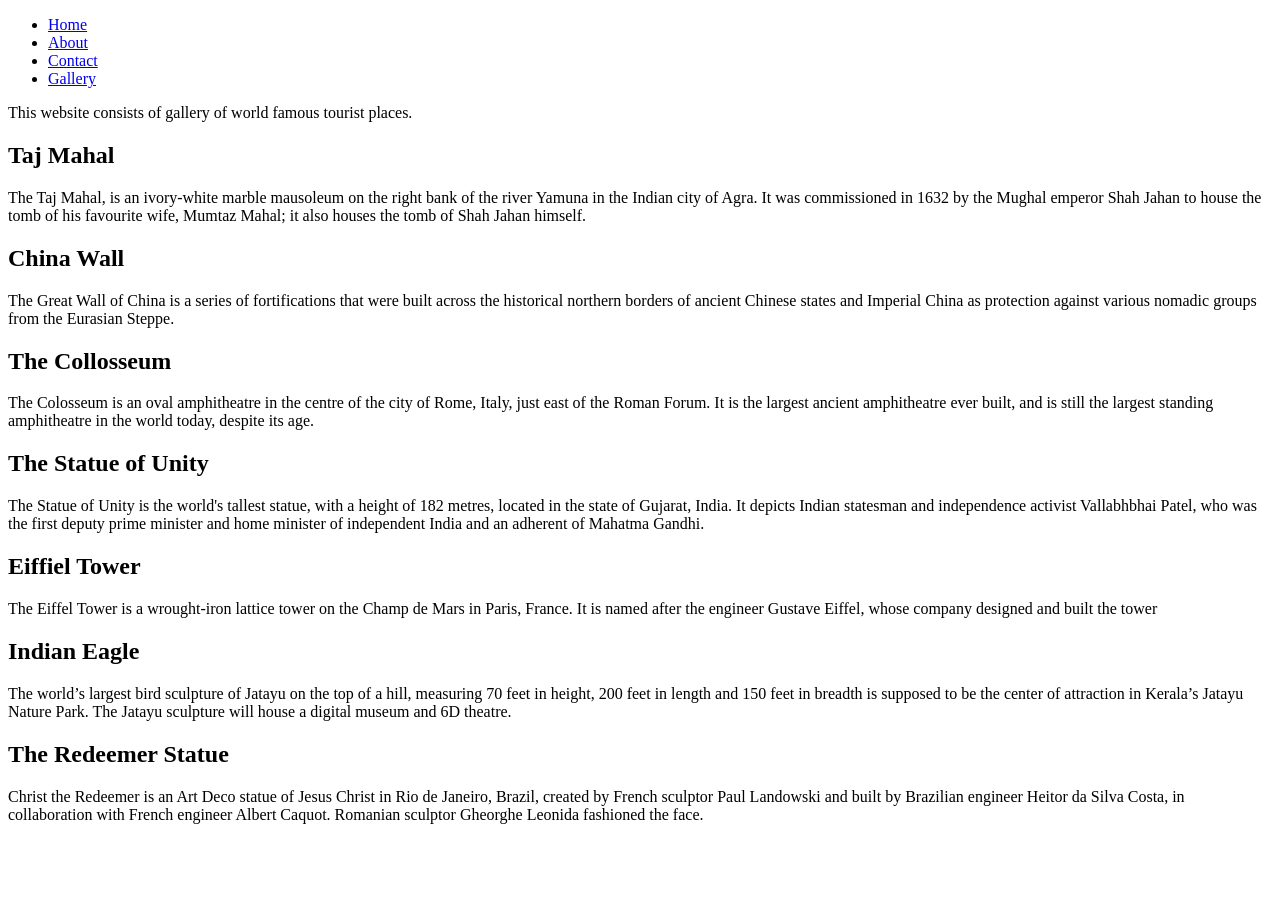
<file: project.html>
<!DOCTYPE html>
<html>
    <head>
        <meta charset="UTF-8">
        <meta name="keywords" content="Gallery">
        <meta name="description" content="Photos of Gallery">
        <meta name="author" content="Uma Sowmya">
        <meta name="viewport" content="width=device-width, initial-scale=1.0">
        <title>My photo Gallery</title>
        <link rel="stylesheet" href="style.css">



    </head>


    <body>
        <ul>
            <li><a class="active" href="project.html">Home</a></li>
            <li><a href="about.html">About</a></li>
            <li><a href="contact.html">Contact</a></li>
            <li><a href="myGallery.html">Gallery</a></li>
          </ul>

    

    <p>This website consists of gallery of world famous tourist places.</p>

    <h2>Taj Mahal</h2>

    <p>The Taj Mahal, is an ivory-white marble mausoleum on the right bank of the river Yamuna in the 
        Indian city of Agra. It was commissioned in 1632 by the Mughal emperor Shah Jahan to house the tomb 
        of his favourite wife, Mumtaz Mahal; it also houses the tomb of Shah Jahan himself. </p>

    <h2>China Wall</h2>

    <p>The Great Wall of China is a series of fortifications that were built across the historical 
        northern borders of ancient Chinese states and Imperial China as protection against various nomadic
         groups from the Eurasian Steppe.</p>


    <h2>The Collosseum</h2>
    
    <p>The Colosseum is an oval amphitheatre in the centre of the city of Rome, Italy, just east of the Roman Forum. 
        It is the largest ancient amphitheatre ever built, and is still the largest standing amphitheatre in 
        the world today, despite its age.</p>
     

    <h2>The Statue of Unity</h2>
    <p>The Statue of Unity is the world's tallest statue, with a height of 182 metres, located in the state of 
        Gujarat, India. It depicts Indian statesman and independence activist Vallabhbhai Patel,
         who was the first deputy prime minister and home minister of independent India and an 
         adherent of Mahatma Gandhi.</p>



    <h2>Eiffiel Tower</h2>
    <p>The Eiffel Tower is a wrought-iron lattice tower on the Champ de Mars in Paris, France. 
        It is named after the engineer Gustave Eiffel, whose company designed and built the tower</p>


    <h2>Indian Eagle</h2>
    <p>The world’s largest bird sculpture of Jatayu on the top of a hill, measuring 70 feet in height,
         200 feet in length and 150 feet in breadth is supposed to be the center of attraction in Kerala’s 
         Jatayu Nature Park.
         The Jatayu sculpture will house a digital museum and 6D theatre.</p>


    <h2>The Redeemer Statue</h2>
    <p>Christ the Redeemer is an Art Deco statue of Jesus Christ in Rio de Janeiro, Brazil, created by 
        French sculptor Paul Landowski and built by Brazilian engineer Heitor da Silva Costa, 
        in collaboration with French engineer Albert Caquot. Romanian sculptor Gheorghe Leonida fashioned the face.</p>

    <h2></h2>

    </body>
</html>
</file>
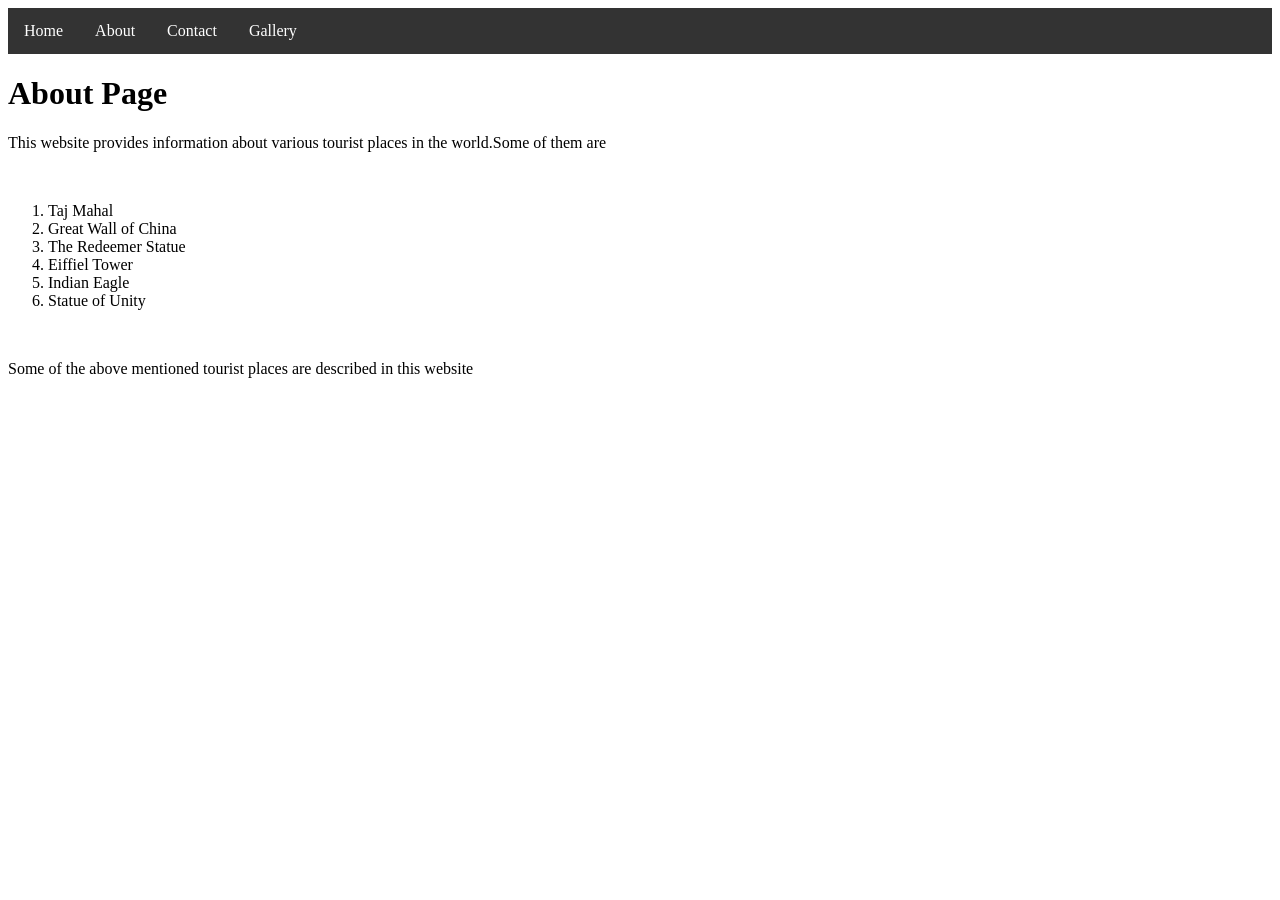
<file: project/about.html>
<!DOCTYPE html>
<html>
    <head>
        <title> About page</title>
        <link rel="stylesheet" href="style.css">

    </head>

    <body>
        <ul>
            <li><a href="project.html">Home</a></li>
            <li><a class="active"  href="about.html">About</a></li>
            <li><a href="contact.html">Contact</a></li>
            <li><a href="myGallery.html">Gallery</a></li>
          </ul>



        <h1>About Page</h1>
        <p>This website provides information about various tourist places in the world.Some of them are  </p>
            <br>
            
            <ol >
                <li>Taj Mahal</li><br>
                <li>Great Wall of China</li><br>
                <li>The Redeemer Statue</li><br>
                <li>Eiffiel Tower</li><br>
                <li>Indian Eagle</li><br>
                <li>Statue of Unity</li><br>
            </ol>
            <br>
           
        
        <p>Some of the above mentioned tourist places are described in this website</p>
        
        
        
    </body>


</html>
</file>
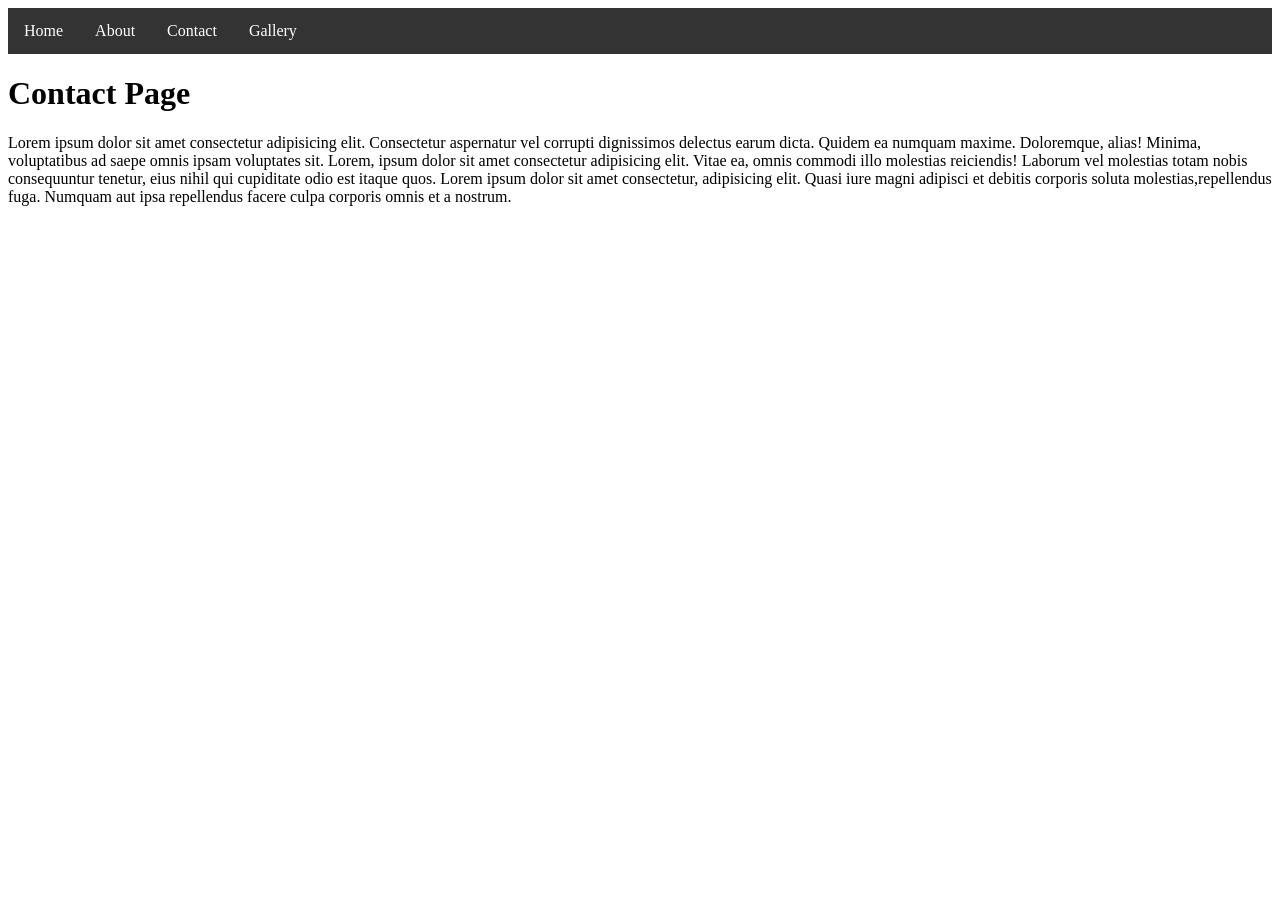
<file: project/contact.html>
<!DOCTYPE html>
<html>
    <head>
        <title> Contact page</title>
        <link rel="stylesheet" href="style.css">

    </head>

    <body>
        <ul>
            <li><a href="project.html">Home</a></li>
            <li><a href="about.html">About</a></li>
            <li><a class="active"  href="contact.html">Contact</a></li>
            <li><a href="myGallery.html">Gallery</a></li>
          </ul>



        <h1>Contact Page</h1>
        <p> Lorem ipsum dolor sit amet consectetur adipisicing elit. Consectetur aspernatur vel corrupti
            dignissimos delectus earum dicta. Quidem ea numquam maxime. Doloremque, alias! Minima,
            voluptatibus ad saepe omnis ipsam voluptates sit.
            Lorem, ipsum dolor sit amet consectetur adipisicing elit. Vitae ea, omnis commodi illo molestias reiciendis! 
            Laborum vel molestias totam nobis consequuntur tenetur, eius nihil qui cupiditate odio est itaque quos.
            Lorem ipsum dolor sit amet consectetur, adipisicing elit. Quasi iure magni adipisci et debitis corporis soluta 
            molestias,repellendus fuga. Numquam aut ipsa repellendus facere culpa corporis omnis et a nostrum.</p>
    </body>















</html>
</file>
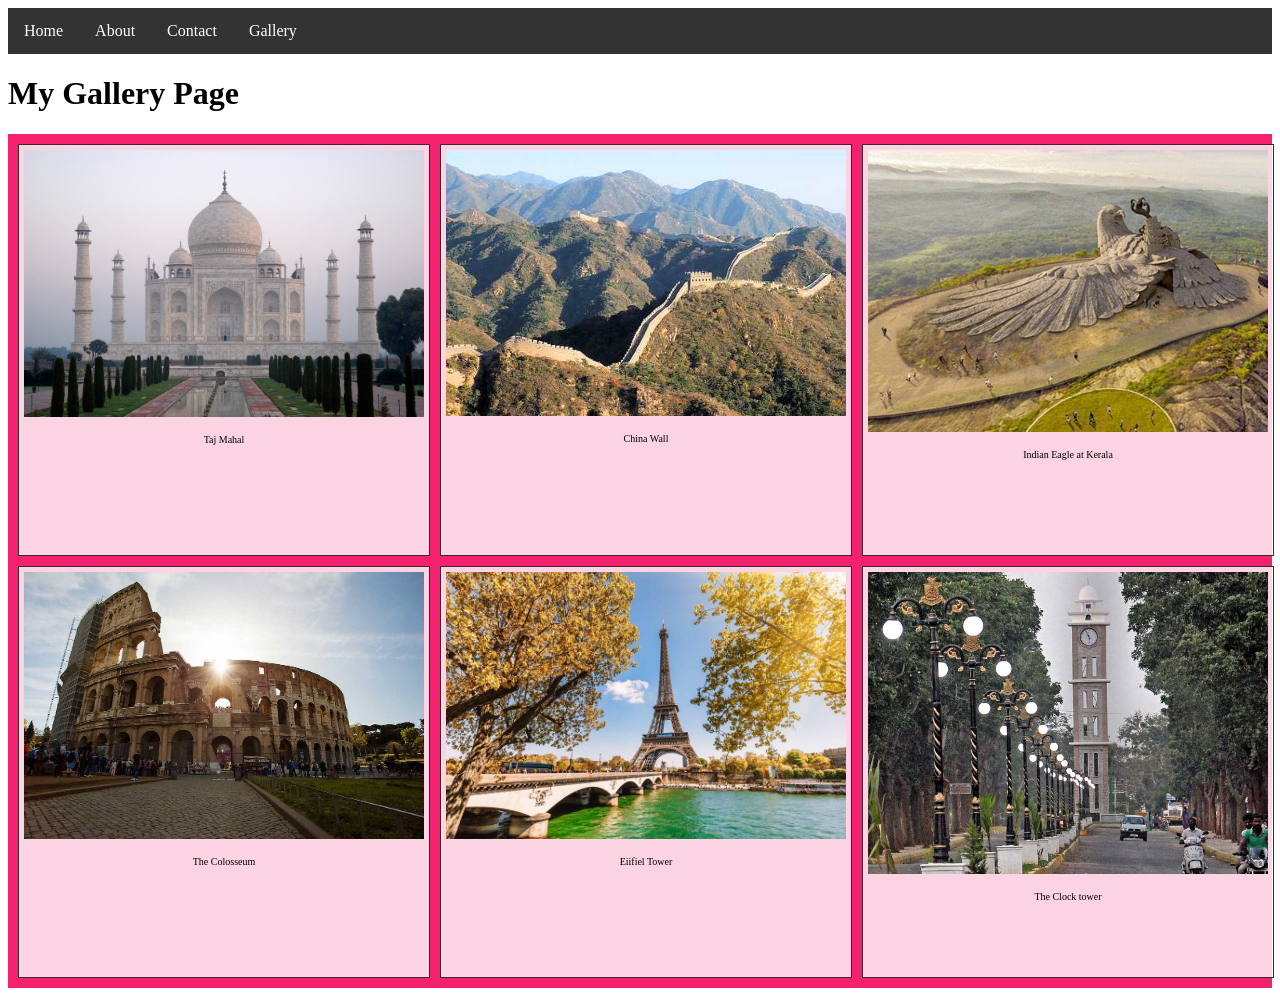
<file: project/myGallery.html>
<!DOCTYPE html>
<html>
    <head>
        <title> Gallery page</title>
    </head>

    <body>
        <ul>
            <li><a href="project.html">Home</a></li>
            <li><a class="active" href="about.html">About</a></li>
            <li><a href="contact.html">Contact</a></li>
            <li><a href="myGallery.html">Gallery</a></li>
            <link rel="stylesheet" href="style.css">
        </ul>
    
    
        <h1>My Gallery Page</h1>
    
    
    
    
        <div class="grid-container">
            <div class="gallery" id="grid-item">
                <a target="_blank" href="taj_mahal.jpg">
                    <img src="taj_mahal.jpg" alt="Cinque Terre" width="800" height="600">
                </a>
                <div class="desc">Taj Mahal</div>
            </div>
    
    
            <div class="gallery" id="grid-item">
                <a target="_blank" href="china_wall.jpg">
                    <img src="china_wall.jpg" alt="Forest" width="800" height="600">
                </a>
                <div class="desc">China Wall</div>
            </div>
    
            
            <div class="gallery" id="grid-item">
                <a target="_blank" href="indian_eagle.jpg">
                    <img src="indian_eagle.jpg" alt="Northern Lights" width="800" height="600">
                </a>
                <div class="desc">Indian Eagle at Kerala</div>
            </div>
        
    
            <div class="gallery" id="grid-item">
                <a target="_blank" href="Redeemer_Statue.jpg">
                    <img src="Redeemer_Statue.jpg" alt="Mountains" width="800" height="600">
                </a>
                <div class="desc">Christ-The Redeemer Statue</div>
            </div>
    
        
            <div class="gallery" id="grid-item">
                <a target="_blank" href="colosseum.jpg">
                    <img src="colosseum.jpg" alt="Mountains" width="800" height="600">
                </a>
                <div class="desc">The Colosseum</div>
            </div>


            <div class="gallery" id="grid-item">
                <a target="_blank" href="Eiffiel_Tower.jpg">
                    <img src="Eiffiel_Tower.jpg" alt="Mountains" width="800" height="600">
                </a>
                <div class="desc">Eiifiel Tower</div>
            </div>


            <div class="gallery" id="grid-item">
                <a target="_blank" href="clock_tower.jpg">
                    <img src="clock_tower.jpg" alt="Mountains" width="800" height="600">
                </a>
                <div class="desc">The Clock tower</div>
            </div>
        
            
            <div class="gallery" id="grid-item">
                <a target="_blank" href="Statue-of-Unity-in-Gujarat.jpg">
                    <img src="Statue-of-Unity-in-Gujarat.jpg" alt="Mountains" width="800" height="600">
                </a>
                <div class="desc">Statue of Unity in Gujarat</div>
            </div>



    
        </div>
    
    
    
    </body>


</html>
</file>
<file: style.css>
@import url(//fonts.googleapis.com/css?family=Montserrat:300,400,500);
.contact3 {
  font-family: "Montserrat", sans-serif;
  color: #8d97ad;
  font-weight: 300;
}
.a:active,
.a:target {
  color: $white;
  background-color: $darkOrange;
  border-color: $darkOrange;
}
.contact3 h1,
.contact3 h2,
.contact3 h3,
.contact3 h4,
.contact3 h5,
.contact3 h6 {
  color: #3e4555;
}

.contact3 .font-weight-medium {
  font-weight: 500;
}

.contact3 .card-shadow {
  -webkit-box-shadow: 0px 0px 30px rgba(115, 128, 157, 0.1);
  box-shadow: 0px 0px 30px rgba(115, 128, 157, 0.1);
}

.contact3 .btn-danger-gradiant {
  background: #ff4d7e;
  background: -webkit-linear-gradient(legacy-direction(to right), #ff4d7e 0%, #ff6a5b 100%);
  background: -webkit-gradient(linear, left top, right top, from(#ff4d7e), to(#ff6a5b));
  background: -webkit-linear-gradient(left, #ff4d7e 0%, #ff6a5b 100%);
  background: -o-linear-gradient(left, #ff4d7e 0%, #ff6a5b 100%);
  background: linear-gradient(to right, #ff4d7e 0%, #ff6a5b 100%);
}

.contact3 .btn-danger-gradiant:hover {
  background: #ff6a5b;
  background: -webkit-linear-gradient(legacy-direction(to right), #ff6a5b 0%, #ff4d7e 100%);
  background: -webkit-gradient(linear, left top, right top, from(#ff6a5b), to(#ff4d7e));
  background: -webkit-linear-gradient(left, #ff6a5b 0%, #ff4d7e 100%);
  background: -o-linear-gradient(left, #ff6a5b 0%, #ff4d7e 100%);
  background: linear-gradient(to right, #ff6a5b 0%, #ff4d7e 100%);
}
</file>
<file: project/style.css>
ul {
    list-style-type: none;
    margin: 0;
    padding: 0;
    overflow: hidden;
    background-color: #333;
  }
  

  li {
    float: left;
  }

  
  li a {
    display: block;
    color: white;
    text-align: center;
    padding: 14px 16px;
    text-decoration: none;
  }

  
  li a:hover {
    background-color: #111;
  }


  div.gallery {
    margin: 5px;
    border: 1px solid #ccc;
    float: left;
    width: 400px;
    height: 400px;
  }
  

  div.gallery:hover {
    border: 1px solid #777;
  }
  
  
  div.gallery img {
    width: 100%;
    height: auto;
  }
  
  div.desc {
    padding: 15px;
    text-align: center;

  }

  .grid-container {
    display: grid;
    grid-template-columns: auto auto auto auto;
    background-color: #f3216e;
    padding: 5px;
  }
  
  #grid-item {
    background-color: rgba(255, 255, 255, 0.8);
    border: 1px solid rgba(0, 0, 0, 0.8);
    padding: 5px;
    font-size: 10px;
    text-align: center;
  }
</file>
